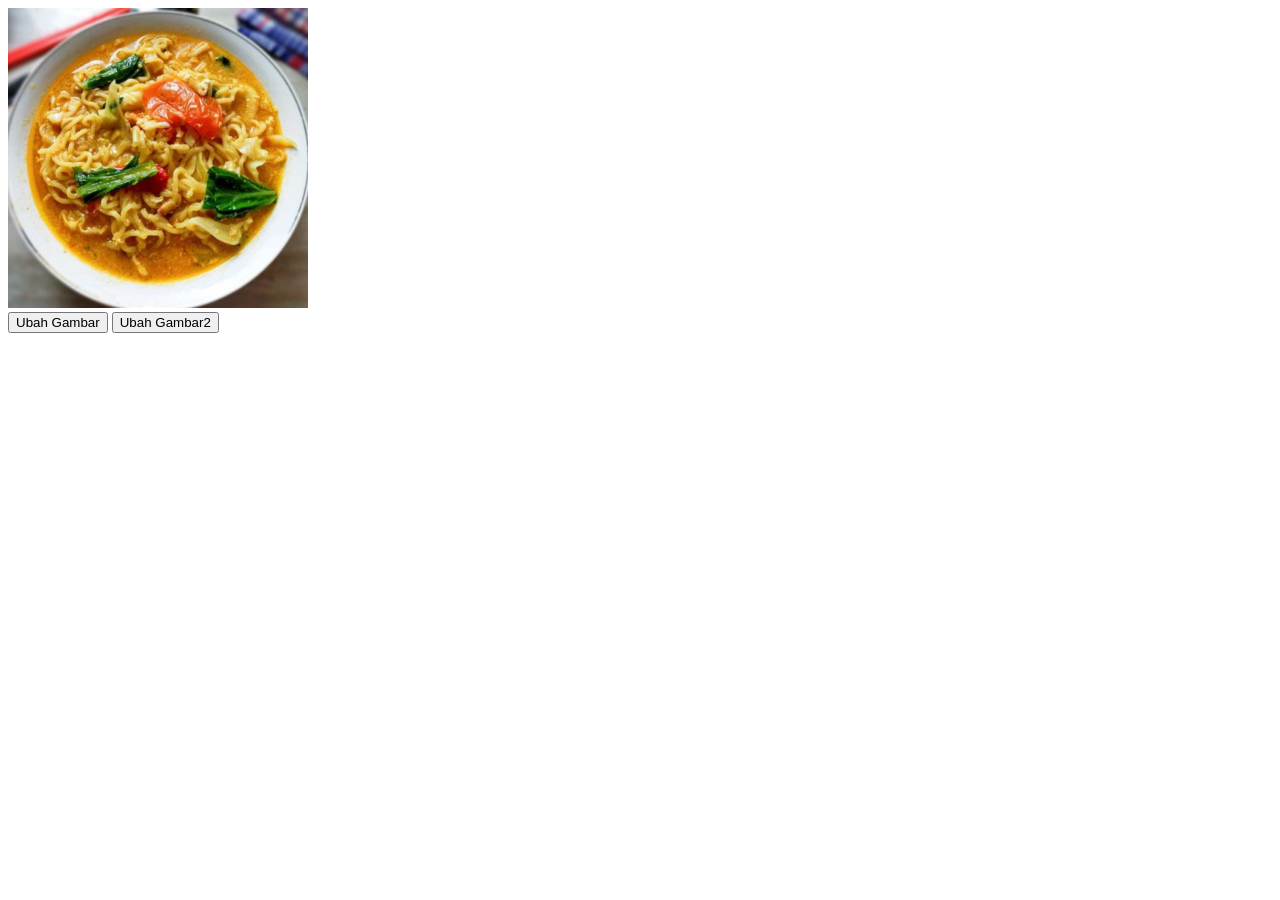
<file: tes/index.html>
<!DOCTYPE html>
<html lang="en">
<head>
    <meta charset="UTF-8">
    <meta name="viewport" content="width=device-width, initial-scale=1.0">
    <title>Document tes</title>
</head>

<body>
    <img id="myImage" src="mie-instan.jpg" 
    alt="mie-instan" width="300px" /><br />
    <button id="btnchange">Ubah Gambar</button>
    <button id="btnchange2">Ubah Gambar2</button>
    <script>
        const tombol = document.querySelector("#btnchange");
        let gambar = document.querySelector("#myImage");
        tombol.addEventListener('click', function (){
            gambar.setAttribute("src", "es-teh.jpg");
        })
        const tombol2 = document.querySelector("#btnchange2");
        tombol2.addEventListener('click', function (){
            gambar.setAttribute("src", "mie-instan.jpg");
        })

    </script>
    
</body>
</html>
</file>
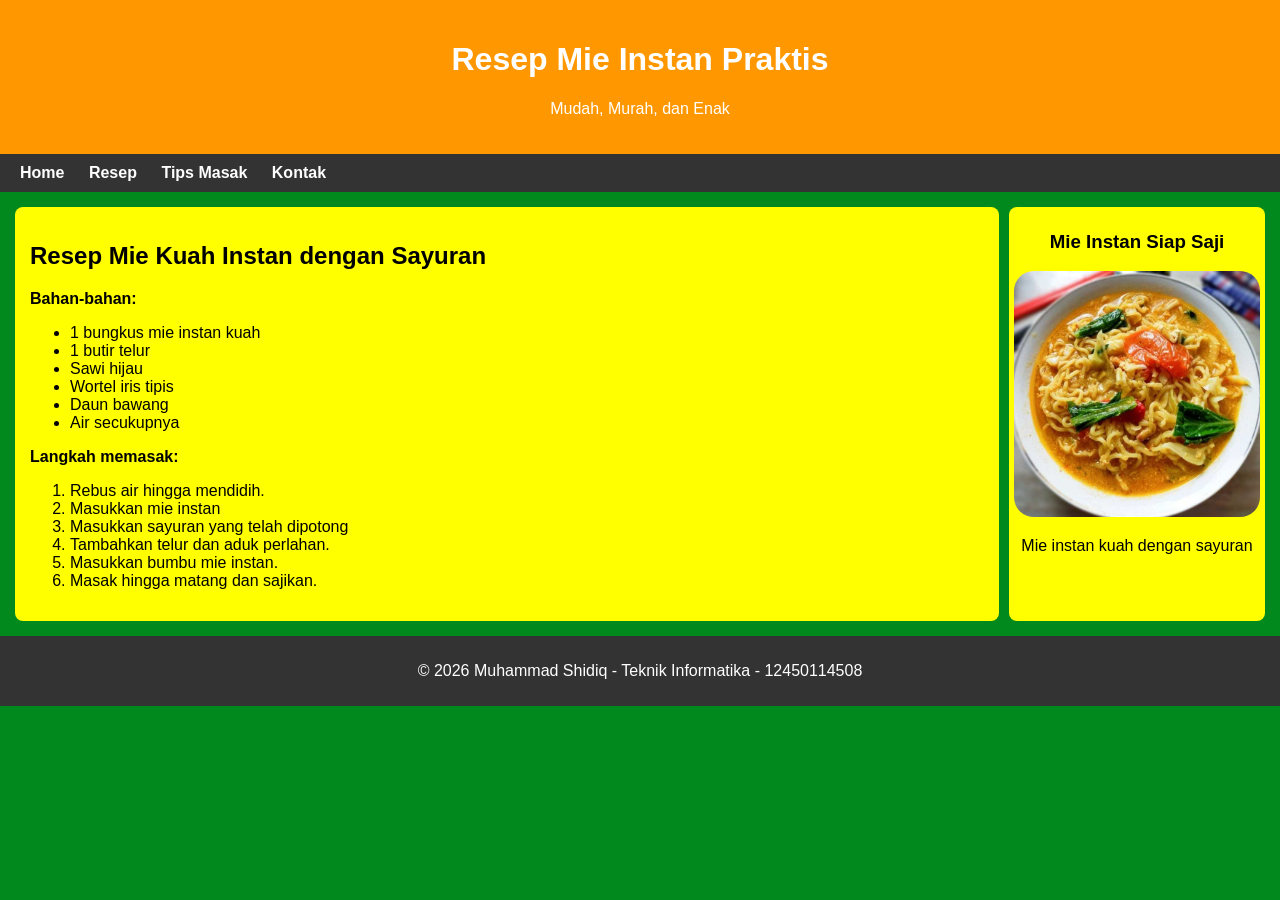
<file: tugas-website-1/index.html>
<!DOCTYPE html>
<html lang="id">
<head>
    <meta charset="UTF-8">
    <title>Tugas Muhammad Shidiq 12450114508</title>
    <link rel="stylesheet" href="style.css">
</head>
<body>
    <header>
        <h1>Resep Mie Instan Praktis</h1>
        <p>Mudah, Murah, dan Enak</p>
    </header>
    <nav>
        <a href="#">Home</a>
        <a href="#">Resep</a>
        <a href="#">Tips Masak</a>
        <a href="#">Kontak</a>
    </nav>
<main>
<div id="content">
    <article>
        <h2>Resep Mie Kuah Instan dengan Sayuran</h2>
            <p><b>Bahan-bahan:</b></p>
            <ul>
            <li>1 bungkus mie instan kuah</li>
            <li>1 butir telur</li>
            <li>Sawi hijau</li>
            <li>Wortel iris tipis</li>
            <li>Daun bawang</li>
            <li>Air secukupnya</li>
            </ul>
            <p><b>Langkah memasak:</b></p>
            <ol>
            <li>Rebus air hingga mendidih.</li>
            <li>Masukkan mie instan</li>
            <li>Masukkan sayuran yang telah dipotong</li>
            <li>Tambahkan telur dan aduk perlahan.</li>
            <li>Masukkan bumbu mie instan.</li>
            <li>Masak hingga matang dan sajikan.</li>
            </ol>
    </article>
</div>
<aside>
    <h3>Mie Instan Siap Saji</h3>
        <img src="mie-instan.jpg" alt="Mie Instan Kuah Sayur">
        <p>Mie instan kuah dengan sayuran</p>
</aside>
</main>
<footer>
    <p>© 2026 Muhammad Shidiq - Teknik Informatika - 12450114508</p>
</footer>
</body>
</html>
</file>
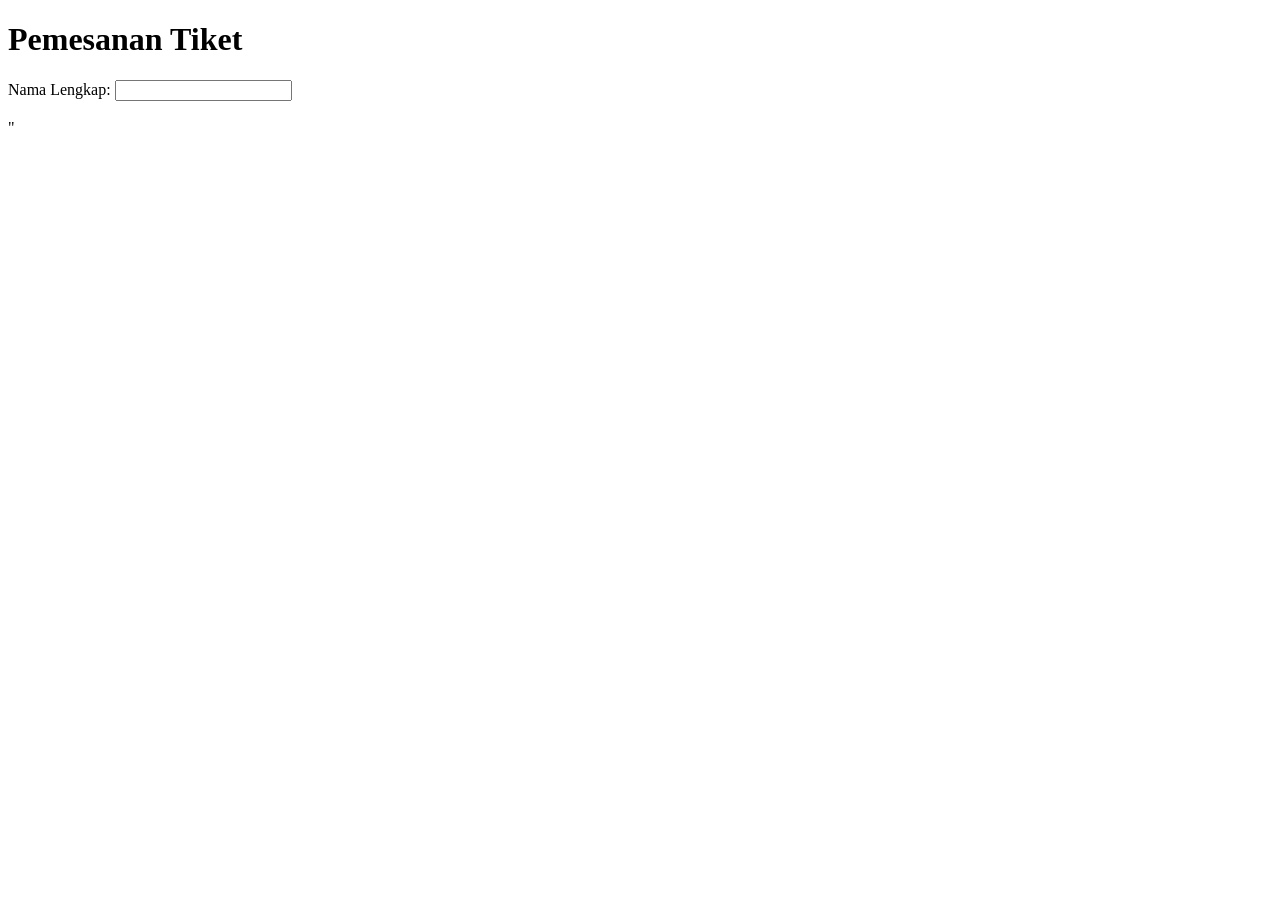
<file: tes/form.html>
<!DOCTYPE html>
<html lang="en">
<head>
    <meta charset="UTF-8">
    <meta name="viewport" content="width=device-width, initial-scale=1.0">
    <title>formulir</title>
</head>
<body>
     <h1>Pemesanan Tiket</h1>
     <form action="">
        <label for="nama">Nama Lengkap:</label>
        <input type="text"><br>
        <br>
     </form>"
    
</body>
</html>
</file>
<file: tugas-website-1/style.css>
body {
    font-family: Arial, sans-serif;
    margin: 0;
    background: #02891d;
}

header {
    background: #ff9800;
    color: white;
    padding: 20px;
    text-align: center;
}

nav {
    background: #333;
    padding: 10px;
}
nav a {
    color: white;
    margin: 10px;
    text-decoration: none;
    font-weight: bold;
}

main {
    display: flex;
    padding: 15px;
}

#content {
    width: 80%;
    padding: 0px;
}

article {
    background: yellow;
    padding: 15px;
    border-radius: 8px;
}

aside {
    width: 20%;
    background: yellow;
    padding: 5px;
    margin-left: 10px;
    border-radius: 8px;
    text-align: center;
}

aside img {
    width: 100%;
    border-radius: 20px;
}

footer {
    background: #333;
    color: white;
    text-align: center;
    padding: 10px;
}
</file>
